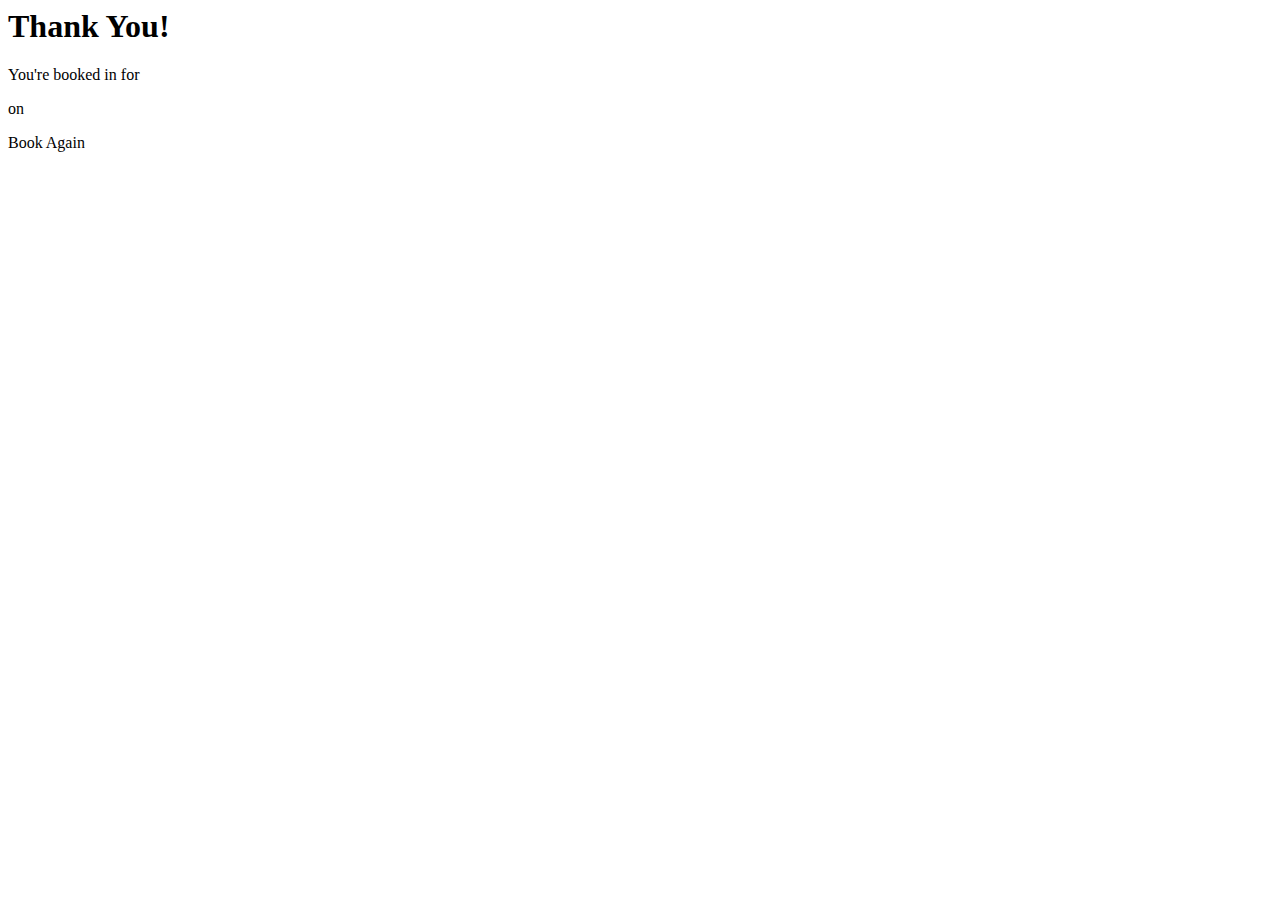
<file: src/main/resources/templates/bookings/book_confirm.html>
<html lang="en" xmlns:layout="http://www.ultraq.net.nz/thymeleaf/layout"
      xmlns:th="http://www.thymeleaf.org"
      layout:decorate="~{layout/layout}">

<main layout:fragment="content">
    <div class="container py-5 my-5">
        <h1 class="text-capitalize text-center mb-3">Thank You!</h1>
        <p class="fs-3 text-center">You're booked in for <strong th:text="${service.name}"></strong></p>
        <p class="fs-3 text-center">on <strong th:text="${dateString}"></strong>
            <strong th:text="' at ' + ${timeString}"></strong>
        </p>
        <p class="text-center">
            <a th:href="@{/book/service}" class="btn btn-primary btn-lg mt-5 text-center">Book Again</a>
        </p>
    </div>
</main>
</html>
</file>
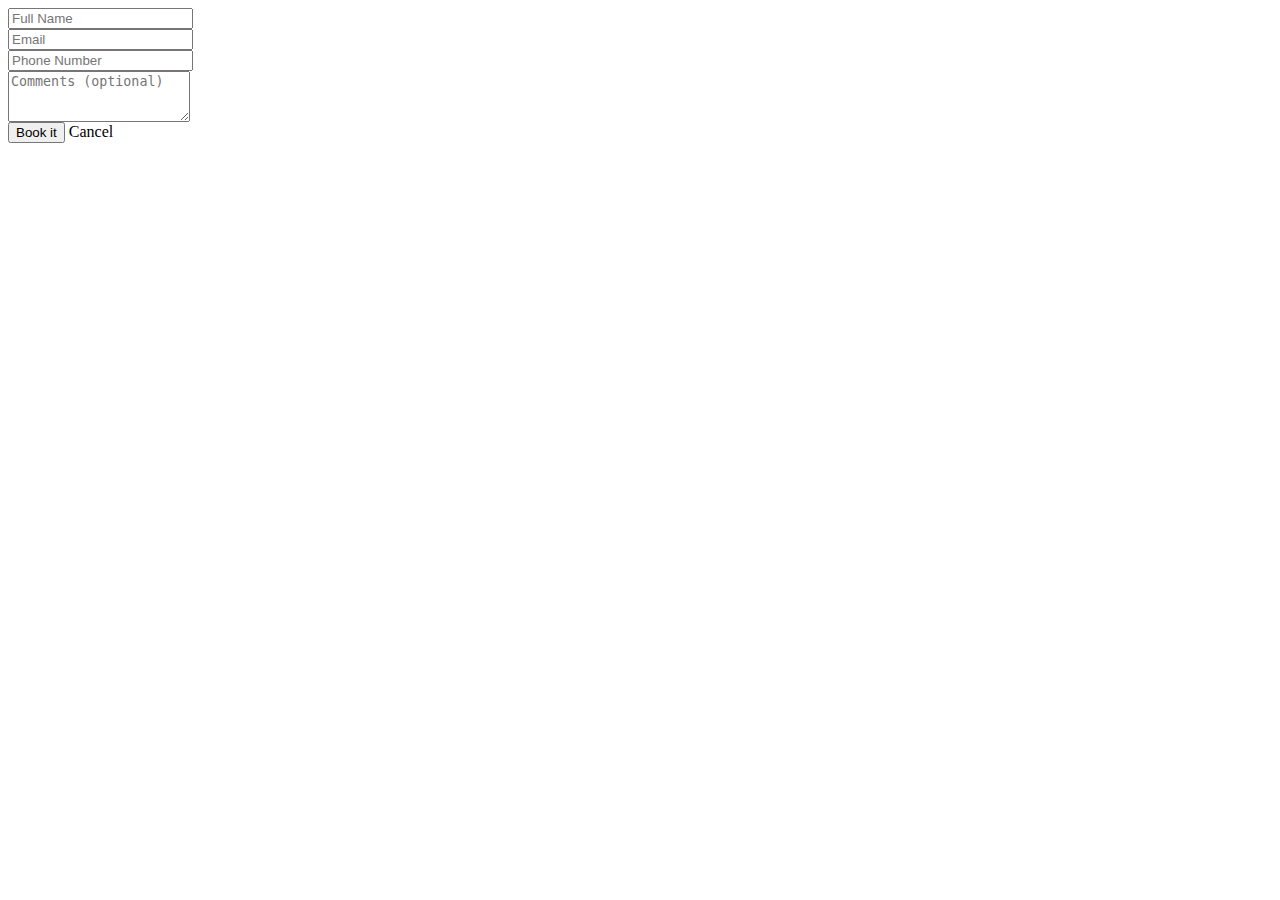
<file: src/main/resources/templates/bookings/customer_form.html>
<html lang="en" xmlns:layout="http://www.ultraq.net.nz/thymeleaf/layout"
      xmlns:th="http://www.thymeleaf.org"
      layout:decorate="~{layout/layout}">

<main layout:fragment="content">
    <div class="container py-5">
        <h2 class="d-inline" th:text="${service.name}"></h2>
        <h4 class="d-inline" th:text="' (with ' + ${barber.name}  + ')'"></h4>
        <h3 th:text="${dateString} + ' at ' + ${timeString}"></h3>
        <form method="post" th:object="${bookingView}" th:action="@{/book/save}" class="col-lg-6 row g-3 mt-2">
            <div class="col-12">
                <input type="text" class="form-control" placeholder="Full Name" th:field="*{customerName}">
                <div class="d-block" th:if="${#fields.hasErrors('customerName')}" th:errors="*{customerName}"
                     th:errorclass="invalid-feedback"></div>
            </div>
            <div class="col-12">
                <input type="email" class="form-control" placeholder="Email" th:field="*{customerEmail}">
                <div class="d-block" th:if="${#fields.hasErrors('customerEmail')}" th:errors="*{customerEmail}"
                     th:errorclass="invalid-feedback"></div>
            </div>
            <div class="col-12">
                <input type="text" class="form-control" placeholder="Phone Number" th:field="*{customerPhoneNumber}">
                <div class="d-block" th:if="${#fields.hasErrors('customerPhoneNumber')}" th:errors="*{customerPhoneNumber}"
                     th:errorclass="invalid-feedback"></div>
            </div>
            <div class="col-12">
                <textarea class="form-control" rows="3" placeholder="Comments (optional)"
                          th:field="*{comments}"></textarea>
            </div>
            <div class="col-12">
                <button type="submit" class="btn btn-primary me-5">Book it</button>
                <a th:href="@{/}">Cancel</a>
            </div>
            <input type="hidden" id="bookingDate" name="bookingDate" th:value="${dateString}">
            <input type="hidden" id="startTime" name="startTime" th:value="${timeString}">
            <input type="hidden" id="serviceId" name="serviceId" th:value="${service.id}">
            <input type="hidden" id="barberId" name="barberId" th:value="${barber.id}">
        </form>
    </div>
</main>
</html>
</file>
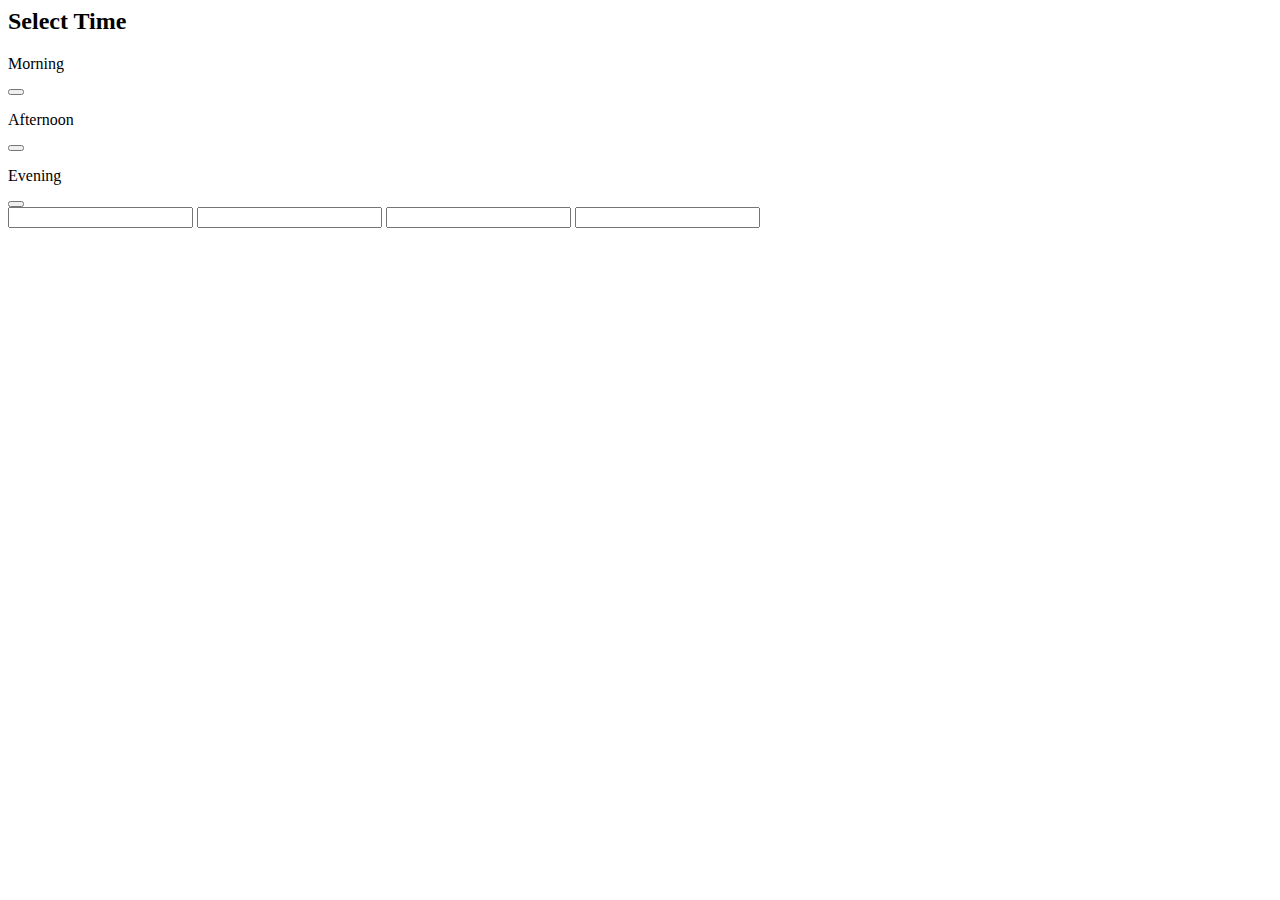
<file: src/main/resources/templates/bookings/select_date_time.html>
<html lang="en" xmlns:layout="http://www.ultraq.net.nz/thymeleaf/layout"
      xmlns:th="http://www.thymeleaf.org"
      layout:decorate="~{layout/layout}">

<main layout:fragment="content">
    <div class="container">
        <div class="d-flex justify-content-around">
            <h2 class="text-uppercase text-start mb-3">Select Time</h2>
            <h2 class="text-center mb-3 current-date"></h2>
        </div>
        <div class="row g-4">
            <div class="col-md-7">
                <div class="card h-100">
                    <div class="card-header">
                        <h3 class="text-dark" th:text="${service.name}"></h3>
                    </div>
                    <div class="card-body showcase-wrapper">
                        <div class="row g-3 time_elements">
                            <p class="mb-0">Morning</p>
                            <div class="col-auto" th:each="time : ${availableTimeList}"
                                 th:if="${time.compareTo('12:00') < 0}">
                                <button th:text="${time}" class="btn btn-secondary"></button>
                            </div>
                            <p class="mb-0">Afternoon</p>
                            <div class="col-auto" th:each="time : ${availableTimeList}"
                                 th:if="${time.compareTo('12:00') >= 0 && time.compareTo('18:00') < 0}">
                                <button th:text="${time}" class="btn btn-secondary"></button>
                            </div>
                            <p class="mb-0">Evening</p>
                            <div class="col-auto" th:each="time : ${availableTimeList}"
                                 th:if="${time.compareTo('18:00') >= 0}">
                                <button th:text="${time}" class="btn btn-secondary"></button>
                            </div>
                        </div>
                    </div>
                </div>
            </div>
            <div class="col-md-5">
                <div class="card h-100">
                    <div class="card-body showcase-wrapper">
                        <div id="myCalendarWrapper"></div>
                    </div>
                </div>
            </div>
        </div>
    </div>
    <form class="d-none appointment_form" method="get" th:action="@{/book/customer_info}">
        <input name="serviceId" th:value="${service.id}">
        <input name="barberId" th:value="${barberId}">
        <input name="dateString" id="dateString" value="">
        <input name="timeString" id="timeString" value="">
    </form>
</main>
</html>
</file>
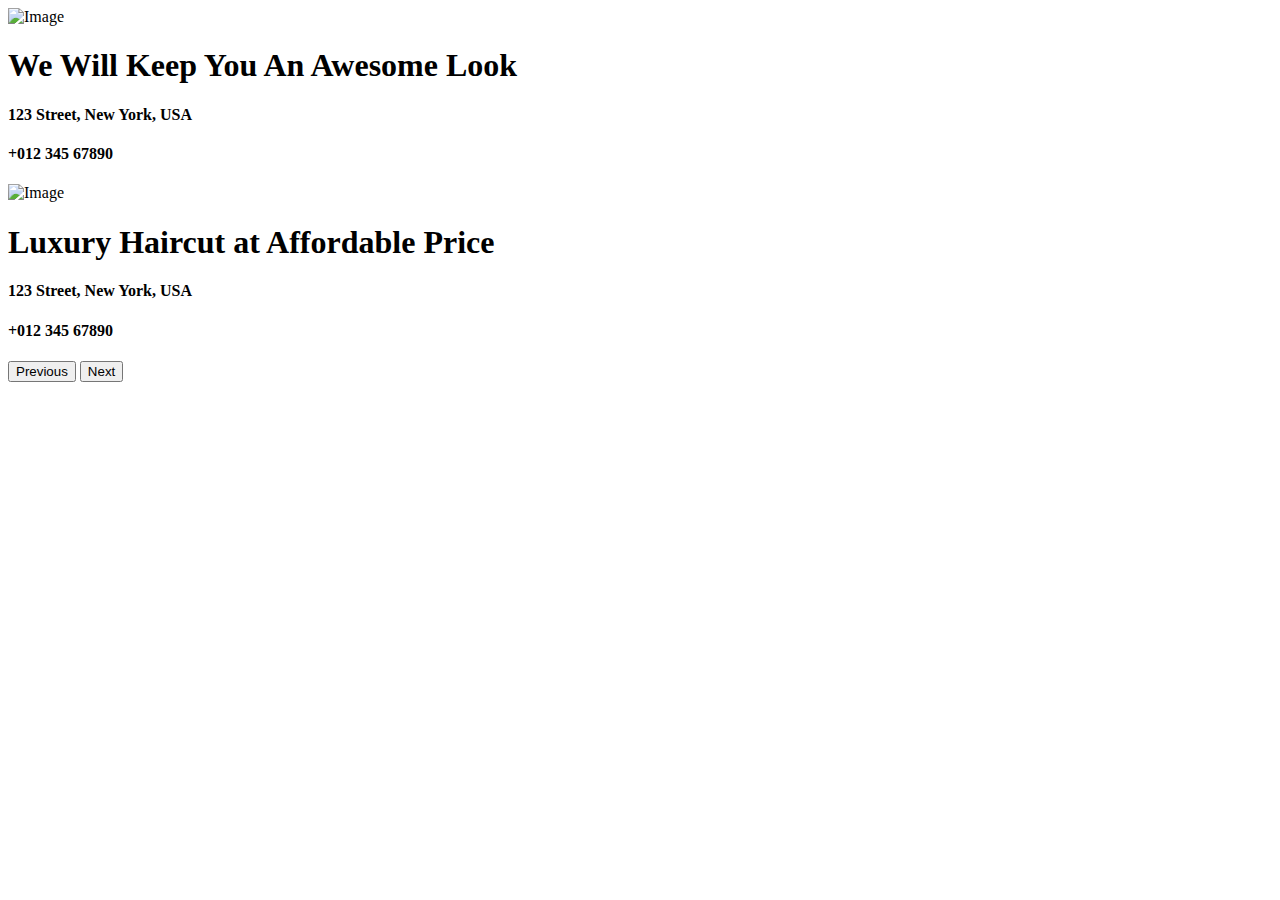
<file: src/main/resources/templates/fragments/carousel.html>
<!DOCTYPE html>
<html lang="en" xmlns:th="http://www.thymeleaf.org">
<body>
<!-- Carousel Start -->
<div th:fragment="carousel" class="container-fluid p-0 mb-5 fadeIn">
    <div id="header-carousel" class="carousel slide" data-bs-ride="carousel">
        <div class="carousel-inner">
            <div class="carousel-item active">
                <img class="w-100" th:src="@{img/carousel-1.jpg}" alt="Image">
                <div class="carousel-caption d-flex align-items-center justify-content-center text-start">
                    <div class="mx-sm-5 px-5" style="max-width: 900px;">
                        <h1 class="display-2 text-white text-uppercase mb-4">We Will Keep You An Awesome Look</h1>
                        <h4 class="text-white text-uppercase mb-4"><i class="fa fa-map-marker-alt text-primary me-3"></i>123 Street, New York, USA</h4>
                        <h4 class="text-white text-uppercase mb-4"><i class="fa fa-phone-alt text-primary me-3"></i>+012 345 67890</h4>
                    </div>
                </div>
            </div>
            <div class="carousel-item">
                <img class="w-100" th:src="@{img/carousel-2.jpg}" alt="Image">
                <div class="carousel-caption d-flex align-items-center justify-content-center text-start">
                    <div class="mx-sm-5 px-5" style="max-width: 900px;">
                        <h1 class="display-2 text-white text-uppercase mb-4">Luxury Haircut at Affordable Price</h1>
                        <h4 class="text-white text-uppercase mb-4"><i class="fa fa-map-marker-alt text-primary me-3"></i>123 Street, New York, USA</h4>
                        <h4 class="text-white text-uppercase mb-4"><i class="fa fa-phone-alt text-primary me-3"></i>+012 345 67890</h4>
                    </div>
                </div>
            </div>
        </div>
        <button class="carousel-control-prev" type="button" data-bs-target="#header-carousel"
                data-bs-slide="prev">
            <span class="carousel-control-prev-icon" aria-hidden="true"></span>
            <span class="visually-hidden">Previous</span>
        </button>
        <button class="carousel-control-next" type="button" data-bs-target="#header-carousel"
                data-bs-slide="next">
            <span class="carousel-control-next-icon" aria-hidden="true"></span>
            <span class="visually-hidden">Next</span>
        </button>
    </div>
</div>
<!-- Carousel End -->
</body>
</html>
</file>
